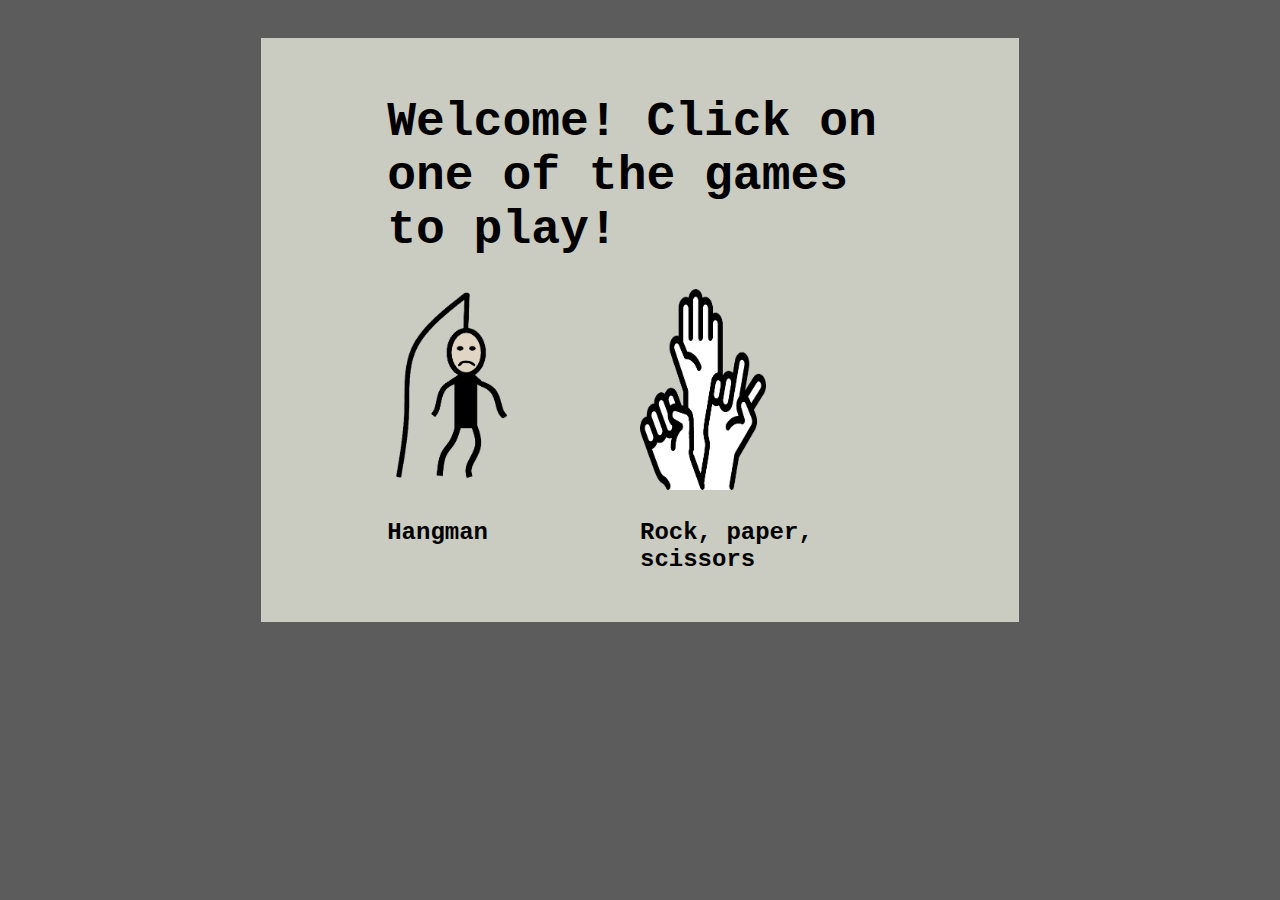
<file: index.html>
<!DOCTYPE html>
<html lang="no">
  <head>
    <title>
      Play games
    </title>
    <meta charset="utf-8">
    <meta name="viewport" content="width=device-width, initial-scale=1">
    <link rel="stylesheet" href="./style.css">
  </head>
  <body>
    <div id="container">
      <h1>Welcome! Click on one of the games to play!</h1>
      <div id="games">
        <div id="hangman" onclick="window.location = './hangman/index.html'">
          <img src="./files/hangman-thumbnail.png" alt="Hangman">
          <p>Hangman</p>
        </div>
        <div id="rps" onclick="window.location = 'https:\/\/norway-yv.github.io/projects/rps-it1'">
          <img src="./files/rps-thumbnail.png" alt="Rock, paper, scissors">
          <p>Rock, paper, scissors</p>
        </div>
      </div>
    </div>
  </body>
</html>
</file>
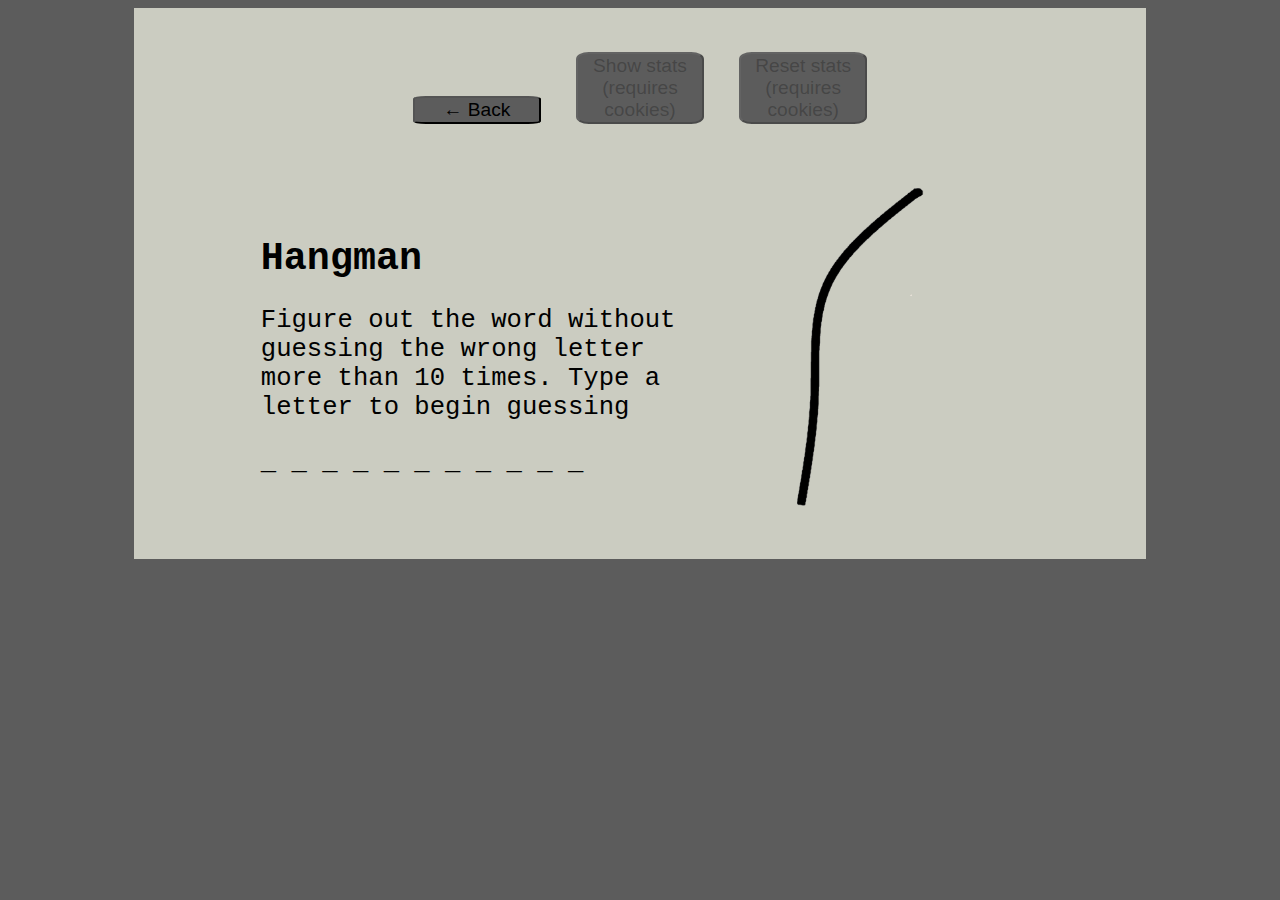
<file: hangman/index.html>
<!DOCTYPE html>
<html lang="no">
  <head>
    <title>
      Play Hangman
    </title>
    <meta charset="utf-8">
    <meta name="viewport" content="width=device-width, initial-scale=1">
    <link rel="stylesheet" href="./style.css">
    <script src="./script.js"></script>
  </head>
  <body onLoad="load()">
    <div id=container>
      <div id="top">
        <button type="button" onClick="window.location = '../index.html'" id="back">← Back</button>
        <button type="button" onClick="showStats()" id="showStats">Show stats (requires cookies)</button>
        <button type="button" onClick="resetStats()" id="resetStats">Reset stats (requires cookies)</button>
      </div>
      <div id=left>
        <h1>Hangman</h1>
        <div id=information>
          <p id=rules>Figure out the word without guessing the wrong letter more than 10 times. Type a letter to begin guessing</p>
          <p id=errorMessages></p>
        </div>
        <div id=gameView>
          <p id=underscores></p>
          <p id=wrongLetters></p>
        </div>
      </div>
      <div id=right>
        <img src="../files/hangman-0.png">
      </div>
    </div>
  </body>
</html>
</file>
<file: style.css>
body {
  background-color: rgb(92, 92, 92);
  font-family: 'Courier New', Courier, monospace
}

#container {
  padding: 2% 10%;
  margin: 3% 20%;
  background-color: rgba(247, 248, 233, 0.718);
  align-items: center;
  justify-items: center;
}

div > img {
  max-width: 50%;
}

#games {
  display: grid;
  grid-template-columns: 1fr 1fr;
}

#games > div {
  cursor: pointer;
  
}

p {
  align-self: center;
  font-size: 1.5em;
  font-weight: bold;
}

h1 {
  font-size: 3em;
}
</file>
<file: hangman/style.css>
body {
  background-color: rgb(92, 92, 92);
  font-family: 'Courier New', Courier, monospace
}

#container {
  padding: 2.5% 10%;
  margin: 0 10%;
  background-color: rgba(247, 248, 233, 0.718);
  align-items: center;
  justify-items: center;
  max-height: 90vh;

  display: grid;
  grid-template-columns: repeat(5, 1fr);
  grid-template-rows:   repeat(5, 1fr);
  grid-template-areas: "t t t t t"
                       "l l l r r"
                       "l l l r r"
                       "l l l r r"
                       "l l l r r"; 
  grid-gap: 10%;
}

#top   {grid-area: t}
#left  {grid-area: l}
#right {grid-area: r}


img {width: 17vw;}

p   {font-size: 2vw}

h1  {font-size: 3vw}

#fields, #wrongLetters {
  text-transform: uppercase;
}

button {
  background-color: rgb(92, 92, 92);
  border-radius: 10%;
  width: 10vw;
  font-size: 1.5vw;
  margin: 1vw;
  align-self: left;
}

button:hover {
  background-color: rgb(52, 52, 52)
}
</file>
